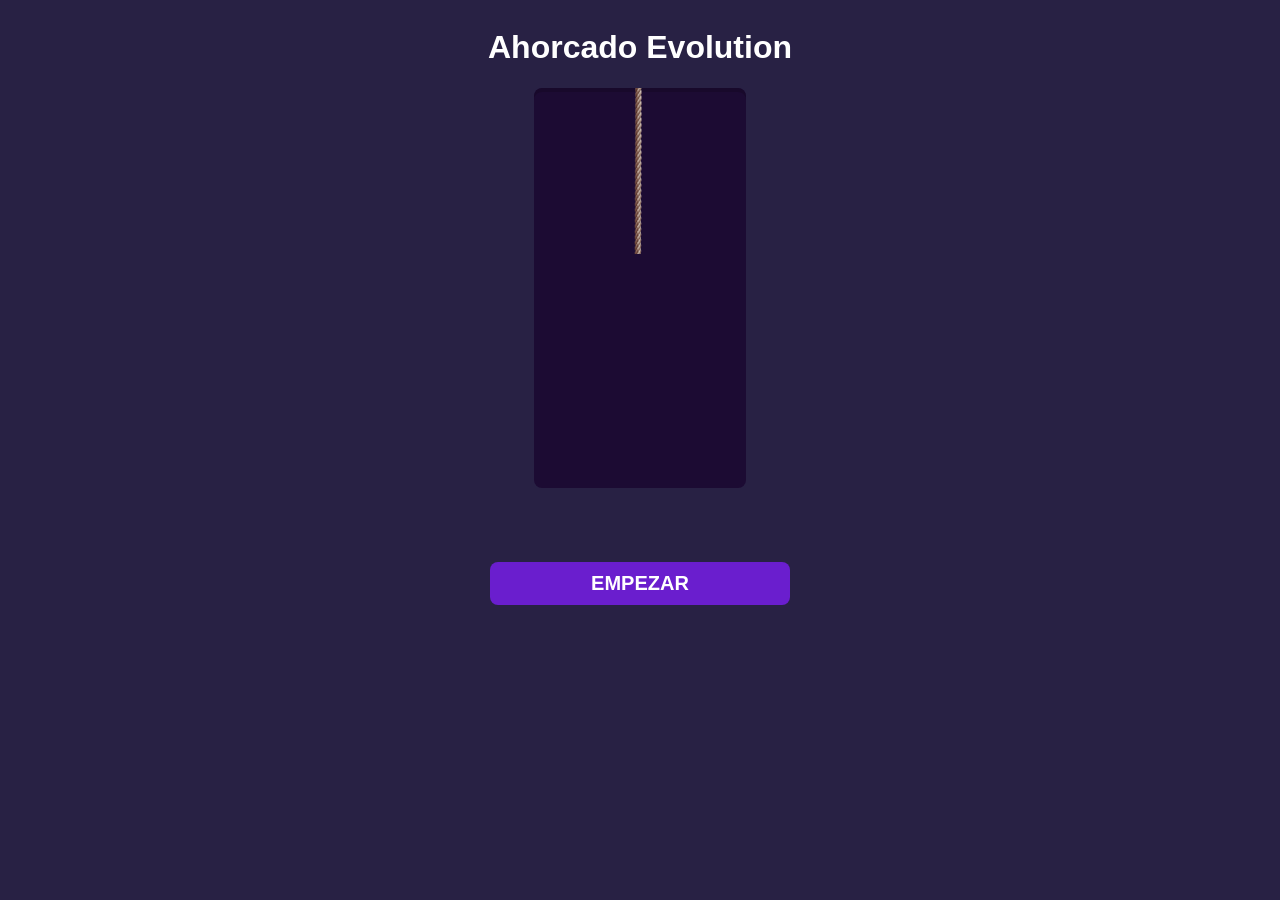
<file: index.html>
<!DOCTYPE html>
<html lang="en">
<head>
    <meta charset="UTF-8">
    <meta http-equiv="X-UA-Compatible" content="IE=edge">
    <meta name="viewport" content="width=device-width, initial-scale=1.0">
    <title>Ahorcado Evolution</title>
    
    <link rel="stylesheet" href="css/app.css">
    <link href="http://fonts.cdnfonts.com/css/sf-pixelate" rel="stylesheet">
    <script src="js/pokemons.js" defer></script>
    <script src="js/app.js" defer></script>

</head>
<body>
    <h1 id ="titulo_1" class = "titulo_1">Ahorcado Evolution</h1>  
    
    <div>
        <img id="trapo" class="personaje" src="./vodoo/1.png" alt="imagen de perrito">
        <div id="letras_usadas"></div>
    </div>
    <div id="contenedor_palabra"></div>
    <button id="boton_ingresar_letra">INGRESAR LETRA</button>   
    <button id="boton_empezar">EMPEZAR</button>   
    
    

</body>
</html>
</file>
<file: css/app.css>
body {
    background-color: #282144;
    color: #fff;
    font-family: 'SF Pixelate', sans-serif;
    display: flex;
    flex-direction: column;
    justify-content: center;
    align-items: center;
}


#boton_empezar {
    margin-top: 20px;
    font-family: 'SF Pixelate', sans-serif;
    border: none;
    width: 300px;
    padding: 10px;
    background: #6a1ece;
    color: #fff;
    font-weight: 600;
    font-size: 20px;
    border-radius: 8px;
    cursor: pointer;
}

#boton_ingresar_letra {
    margin-top: 20px;
    font-family: 'SF Pixelate', sans-serif;
    border: none;
    width: 300px;
    padding: 10px;
    background: #bd6d13;
    color: #fff;
    font-weight: 600;
    font-size: 20px;
    border-radius: 8px;
    cursor: pointer;
    display: none;
}

#trapo {
    height: 400px;
    background: #1c0b33;
    border-radius: 8px;
    box-shadow: inset 0px 4px #18092b
}


#contenedor_palabra {
    margin-top: 40px;
}

#letras_usadas {
    margin-top: 10px;
}



.escondidas{
    color:transparent;
    margin: 0 7px;
    position: relative;
    text-align: center;
    text-decoration: underline;
    text-decoration-color: rgb(255, 255, 255);
    position: relative;

}


.letras{
    margin: 0 7px;
    position: relative;
    text-align: center;
    color:#fff;
    position: relative;
    left: 0;
    width: 100%;
    height: 1px;
    
}
</file>
